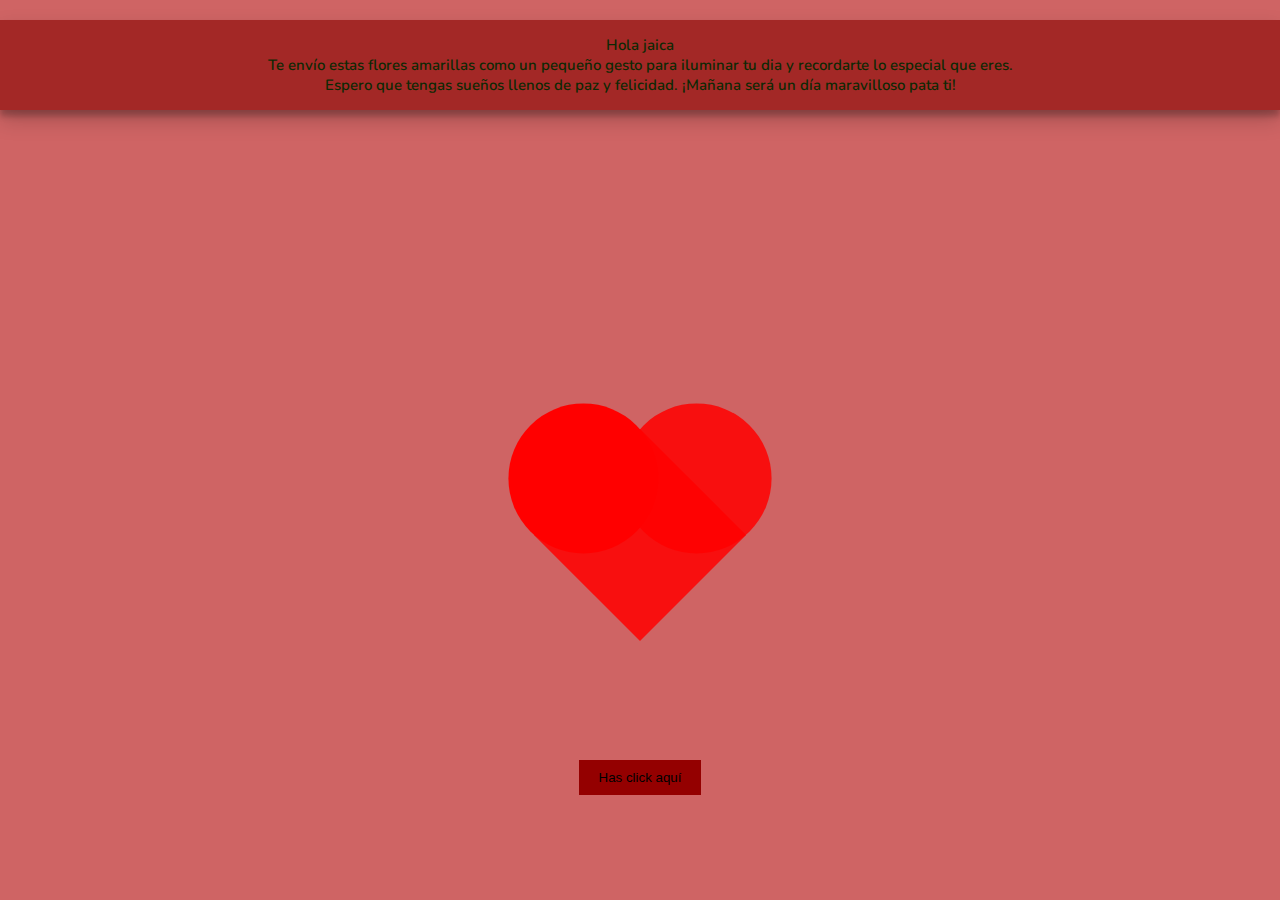
<file: index2.html>
<!DOCTYPE html>
<html lang="en">
<head>
    <meta charset="UTF-8">
    <style>
        .back {

            position: fixed;
            padding: 0;
            margin: 0;
            top: 0;
            left: 0;
            width: 100%;
            height: 100%;
            background: rgb(207, 100, 100);
            animation-name: backdiv;
            animation-duration: 3500ms;
            animation-iteration-count: infinite;
            height: 100vh;
        }

        .heart {
            position: absolute;
            margin: auto;
            top: 170px;
            right: 0;
            bottom: 0;
            left: 0;
            background-color: rgba(255, 0, 0, 0.849);
            height: 150px;
            width: 150px;
            transform: rotate(-45deg);
            animation-name: beat;
            animation-duration: 3500ms;
            animation-iteration-count: infinite;
        }

        .heart:after {
            background-color: rgba(255, 0, 0, 0.849);
            content: "";
            border-radius: 50%;
            position: absolute;
            width: 150px;
            height: 150px;
            top: 0;
            left: 80px;
        }

        .heart:before {
            background-color: rgb(255, 0, 0); 
            content: "";
            border-radius: 50%;
            position: absolute;
            width: 150px;
            height: 150px;
            top: -80px;
            left: 0;
        }

        @keyframes backdiv {
            50% {
                background: #9c0101fd;
            }
        }

        @keyframes beat {
            0% {
                transform: scale(1) rotate(-45deg);
            }

            50% {
                transform: scale(0.6) rotate(-45deg);
            }
        }

        .bday {
            text-align: center;
            box-shadow: 0 10px 20px rgba(0, 0, 0, 0.19), 0 6px 6px rgba(0, 0, 0, 0.23);
            font-size: 15px;
            font-family: 'Nunito', sans-serif;
            font-weight: 600;
            color: #0e2804;
            margin: 20px auto;
            padding: 15px;
            background-color: #8604009d;
        }

        button {
            background-color: rgb(148, 0, 0);
            display: block; 
            margin: 20px auto; 
            padding: 10px 20px; 
            color: white; 
            border: none;
            margin-top: 70vh;
             
        }
        a{
            color: black;
            font-weight: 20px;
            text-decoration: none;
        }

        .elements {
            display: flex;
            align-items: center;
            justify-content: center;
           
        }
    </style>
    <link rel="preconnect" href="https://fonts.gstatic.com">
    <link rel="preconnect" href="https://fonts.googleapis.com">
<link rel="preconnect" href="https://fonts.gstatic.com" crossorigin>
<link href="https://fonts.googleapis.com/css2?family=Pacifico&display=swap" rel="stylesheet">
    <link href="https://fonts.googleapis.com/css2?family=Nunito:wght@600&display=swap" rel="stylesheet">
    <title>Flores Amarillas</title>
</head>
<body>
    <div class="back">
        <div class="bday">Hola jaica<br>Te envío estas flores amarillas como un pequeño gesto para iluminar tu dia y recordarte lo especial que eres.<br> Espero que tengas sueños llenos de paz y felicidad. ¡Mañana será un día maravilloso pata ti!</div>
        
        <div class="elements">
            <div class="heart"></div>
            <footer>
                <div class="boton">
                    <button><a href="index.html"><span>Has click aquí</span></a></button>
                </div>
            </footer>
        </div>
       
    </div>
    
</body>
</html>
</file>
